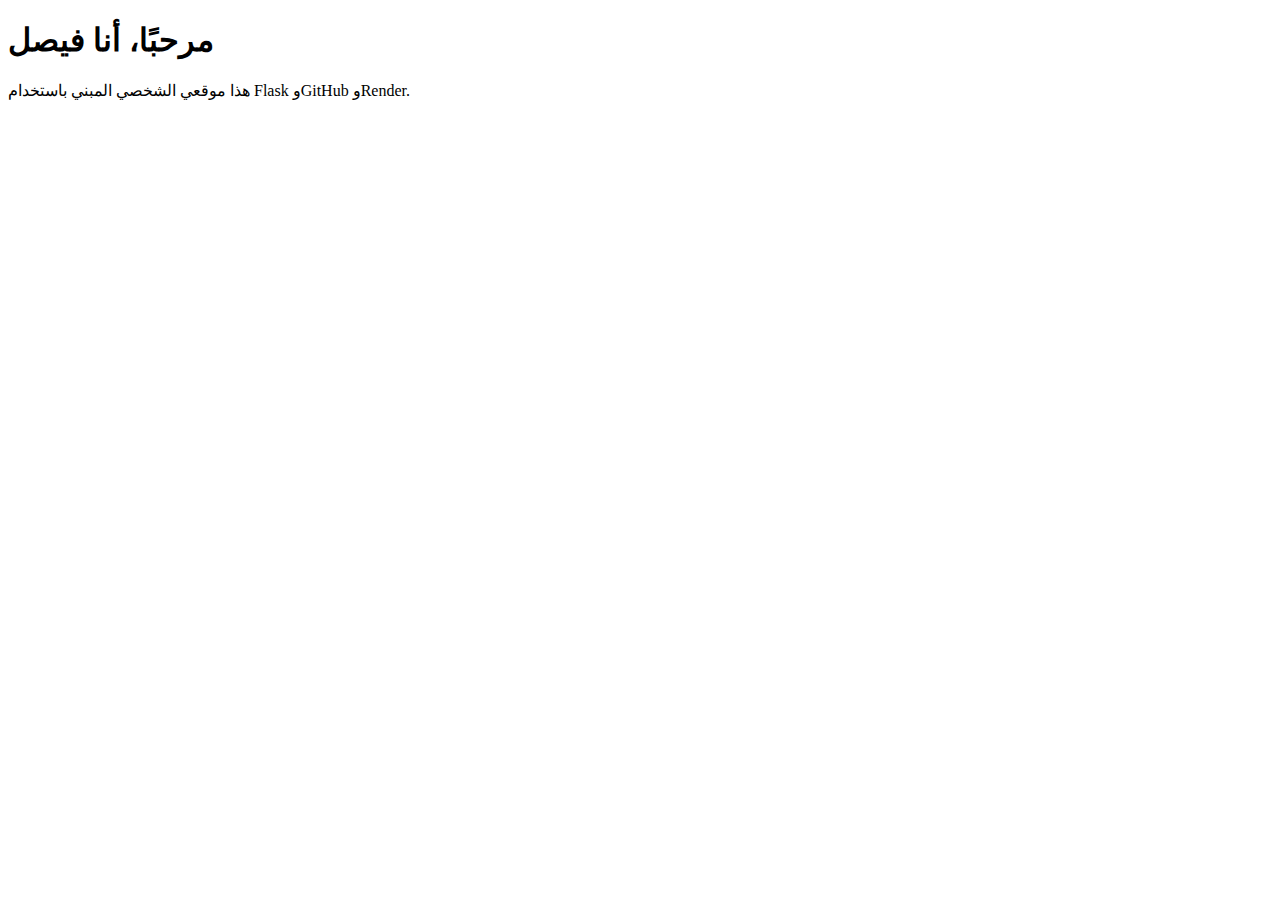
<file: templates/index.html>
<!DOCTYPE html>
<html lang="ar">
<head>
    <meta charset="UTF-8">
    <title>سيرة فيصل الذاتية</title>
</head>
<body>
    <h1>مرحبًا، أنا فيصل</h1>
    <p>هذا موقعي الشخصي المبني باستخدام Flask وGitHub وRender.</p>
</body>
</html>
</file>
